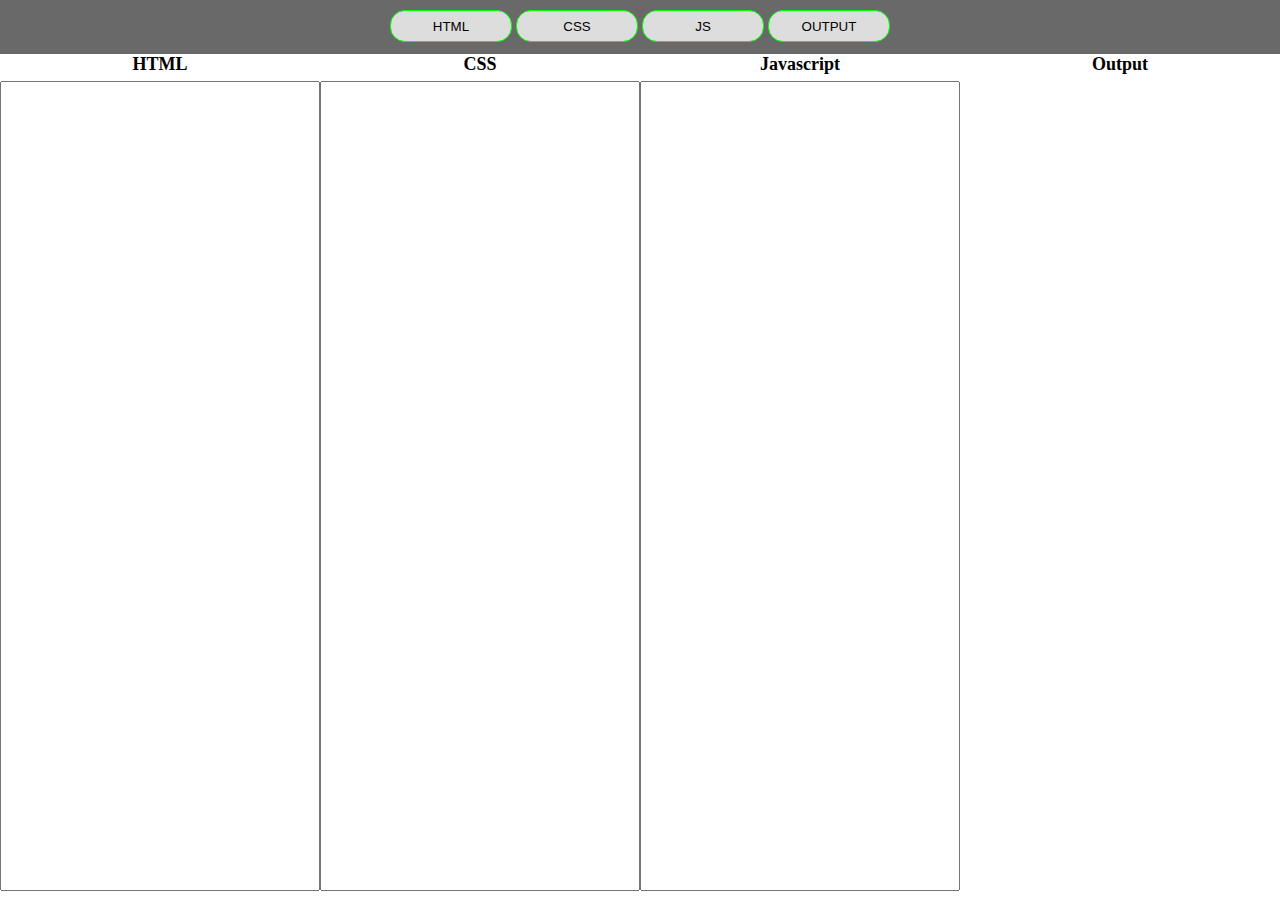
<file: CodePlayer/index.html>
<html>

  <head>
    <title>Code Player Project</title>
    <link rel="stylesheet" href="style.css">
    <link rel="stylesheet" href="jquery-ui.css">
    <script type="text/javascript" src="jquery-3.1.1.min.js"></script>
    <script type="text/javascript" src="jquery-ui.js"></script>
    <style id="dynamicStyle">
    </style>
  </head>
  
  <body>
    <div id="headWrapper">
    <div id="headBar">
      <button id="htmlToggle" class="headBtn">HTML</button>
      <button id="cssToggle" class="headBtn">CSS</button>
      <button id="jsToggle" class="headBtn">JS</button>
      <button id="outputToggle" class="headBtn">OUTPUT</button>
    </div>
    </div>
    
    <div class="panel" id="html">
      <div class="panelHead">HTML</div>
      <textarea type="text" class="content"></textarea>
    </div>
    
    <div class="panel" id="css">
      <div class="panelHead">CSS</div>
      <textarea type="text" class="content"></textarea>
    </div>
    
    <div class="panel" id="js">
      <div class="panelHead">Javascript</div>
      <textarea type="text" class="content"></textarea>
    </div>
    
    <div class="panel" id="output">
      <div class="panelHead">Output</div>
      <div id="outputDiv">
      </div>
    </div>
    
    <div class="clear-float"></div>
    
    <script type="text/javascript">
      var tabsActive = 4;
      
      $("#htmlToggle").click(function(){
        if($("#html").css("display")=="none") {
          $("#html").css("display","inline");
          $(this).css("border-color","lime");
          tabsActive++;
        } else {
          $("#html").css("display","none");
          $(this).css("border-color","red");
          tabsActive--;
        }
        $("#html,#css,#js,#output").css("width",(100/tabsActive)+"%");
      });
      
      $("#cssToggle").click(function(){
        if($("#css").css("display")=="none") {
          $("#css").css("display","inline");
          $(this).css("border-color","lime");
          tabsActive++;
        } else {
          $("#css").css("display","none");
          $(this).css("border-color","red");
          tabsActive--;
        }
        $("#html,#css,#js,#output").css("width",(100/tabsActive)+"%");
      });
      $("#jsToggle").click(function(){
        if($("#js").css("display")=="none") {
          $("#js").css("display","inline");
          $(this).css("border-color","lime");
          tabsActive++;
        } else {
          $("#js").css("display","none");
          $(this).css("border-color","red");
          tabsActive--;
        }
        $("#html,#css,#js,#output").css("width",(100/tabsActive)+"%");
      });
      $("#outputToggle").click(function(){
        if($("#output").css("display")=="none") {
          $("#output").css("display","inline");
          $(this).css("border-color","lime");
          tabsActive++;
        } else {
          $("#output").css("display","none");
          $(this).css("border-color","red");
          tabsActive--;
        }
        $("#html,#css,#js,#output").css("width",(100/tabsActive)+"%");
      });
      
      $("#html > textarea").keyup(function () {
        $("#outputDiv").html($("#html > textarea").val());
      });
      $("#css > textarea").keyup(function () {
        $("#dynamicStyle").html($("#css > textarea").val());
      });
      
    </script>
    
  </body>
  

</html>
</file>
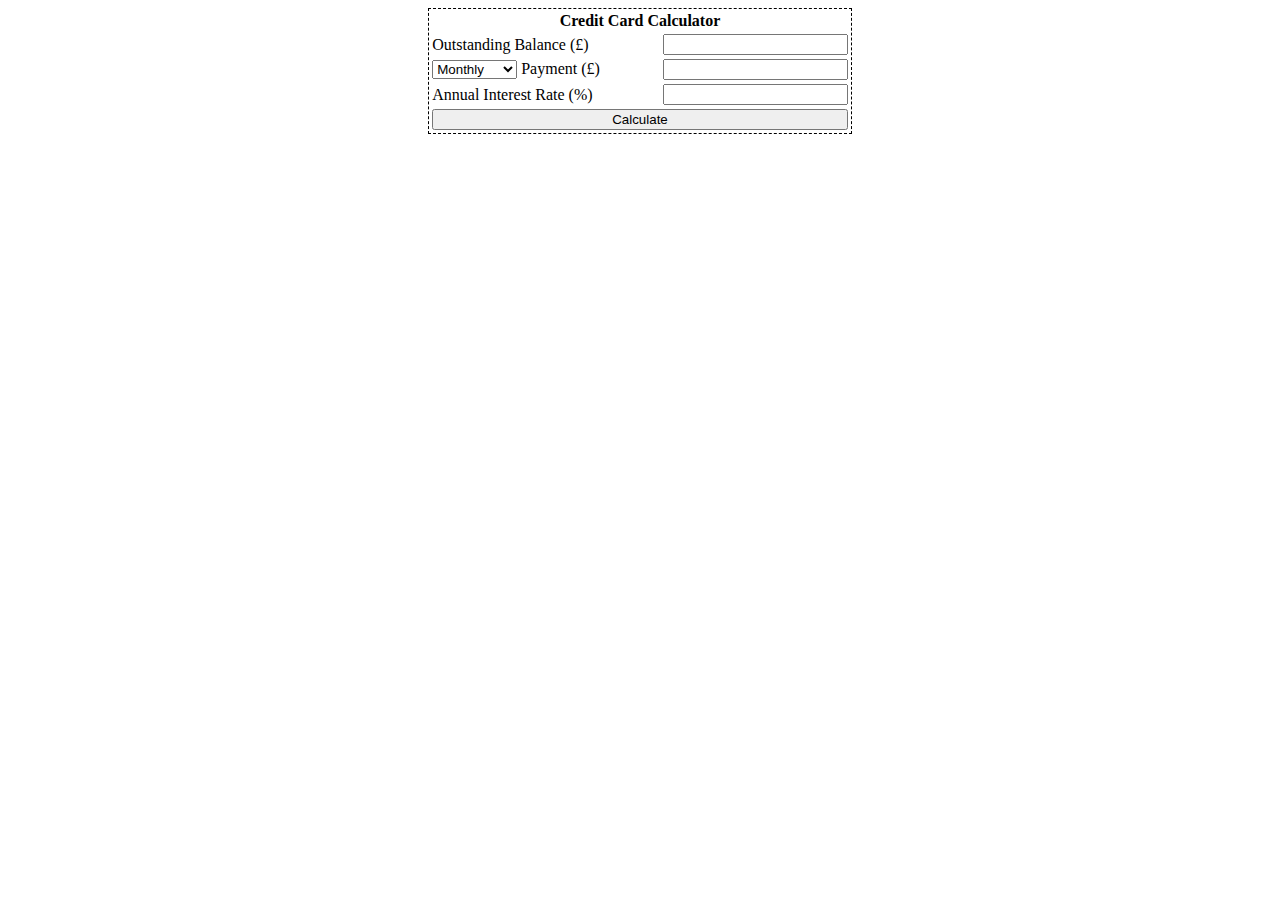
<file: 4javascript/CreditCardCalc.html>
<html>

  <head>  
    <title>Credit Card Calculator</title>
    <script src="https://ajax.googleapis.com/ajax/libs/jquery/3.1.1/jquery.min.js"></script>
    <style type="text/css">
      .inputFormField {
        width: 100%;
      }
      .inputFormSubmit {
        width: 100%;
      }
      #calcForm {
        margin: 0 auto;
        border: 1px black dashed;
        margin-bottom: 20px;
      }
      #calcResult {
        margin: 0 auto;
        border: 1px black dashed;
        display: none;
      }
      .left {
        width: 55%;
      }
      .right {
        width: 45%;
      }
    </style>   
  </head>

  <body>
    <table id="calcForm">
      <thead>
        <tr>
          <th colspan="2">Credit Card Calculator</th>
        </tr>
      </thead>
      <tbody>
        <tr>
          <td class="left">Outstanding Balance (£)</td>
          <td class="right"><input class="inputFormField" id="currentBalance"></td>
        </tr>
        <tr>
          <td class="left">
            <select id="payFreq">
              <option>Weekly</option>
              <option>Fortnightly</option>
              <option selected>Monthly</option>
              <option>Quarterly</option>
            </select> Payment (£)</td>
          <td class="right"><input class="inputFormField" id="monthlyPayment"></td>
        </tr>
        <tr>
          <td class="left">Annual Interest Rate (%)</td>
          <td class="right"><input id="APR" class="inputFormField" type="number"></td>
        </tr>
        <tr>
          <td colspan="2"><input class="inputFormSubmit" id="formCalculate" type="button" value="Calculate"></td>
        </tr>
      </tbody>
    </table>
    
    <table id="calcResult">
      <thead>
        <tr>
          <th colspan="2">Results</th>
        </tr>
      </thead>
      <tbody>
        <tr>
          <td class="left">Total Paid</td>
          <td class="right" id="totalPay"></td>
        </tr>
        <tr>
          <td class="left">Interest Paid</td>
          <td class="right" id="interestPaid"></td>
        </tr>
        <tr>
          <td class="left">Time to Pay</td>
          <td class="right" id="timetoPay"></td>
        </tr>
      </tbody>
    </table>

  <script type="text/javascript">
    function pays($bal, $pay, $tapr) {
      $bal = parseFloat($bal);
      var $init = $bal;
      $pay = parseFloat($pay);
      $tapr = parseFloat($tapr);
      var $months = 0, $total = 0, $paid = 0;
      var $int = 0, $prin = 0;
      while ($bal > 0) {
        $months++;
        $int += ($pay * ($tapr/12));
        $prin = $pay - ($pay*($tapr/12));
        $bal -= $prin;
      }
      return [$months,$int];
    }

    $("#formCalculate").on("click", function () {

      var $curBal = $("#currentBalance").val();
      var $payAmt = $("#monthlyPayment").val();
      var $apr = ($("#APR").val() / 100);
      var $payPer = $("#payFreq").val();
      var $multiplier = 0;

      switch($payPer) {
        case 'Weekly':
          $multiplier = 0.25;
          break;
        case 'Fortnightly':
          $multiplier = 0.5;
          break;
        case 'Monthly':
          $multiplier = 1;
          break;
        case 'Quarterly':
          $multiplier = 3;
          break;
      }

      alert("Test");

      var $temp = pays($curBal, $payAmt, $apr);

      var $payDura = $temp[0];
      var $totalPaid = $temp[1];

      $("#totalPay").html("£" + $totalPaid);
      $("#interestPaid").html("£");
      $("#timetoPay").html($payDura * $multiplier + " payments " + $payPer);
      $("#calcResult").css("width", $("#calcForm").width());
      $("#calcResult").css("display", "table");
    });
  </script>
  </body>
  
</html>
</file>
<file: CodePlayer/style.css>
body {
  margin:0;
  padding:0;
  font-family: helvetica sans-serif;
}
.clear-float {
  clear: both;
}
#headWrapper {
  width: 100%;
  background-color: dimgray;
  height: 6%;
  min-height: 40px;
}
#headBar {
  width: 500px;
  margin: 0 auto;
}
.headBtn {
  padding: 0;
  margin: 10px 0 0 0;
  width: 122px;
  height: 60%;
  border-radius: 15px;
  border: 1px solid lime;
  background-color: #dddddd;
}
.headBtn:hover {
  background-color: white;
}
.panel {
  width: 25%;
  height: 75%;
  min-height: 400px;
  float: left;
}
.panelHead {
  height: 4%;
  min-height: 20px;
  text-align: center;
  font-size: 18px;
  font-weight: bold;
}
.panel textarea {
  width: 100%;
  resize: none;
  height: 120%;
}
#outputDiv {
  padding: 5px;
}
</file>
